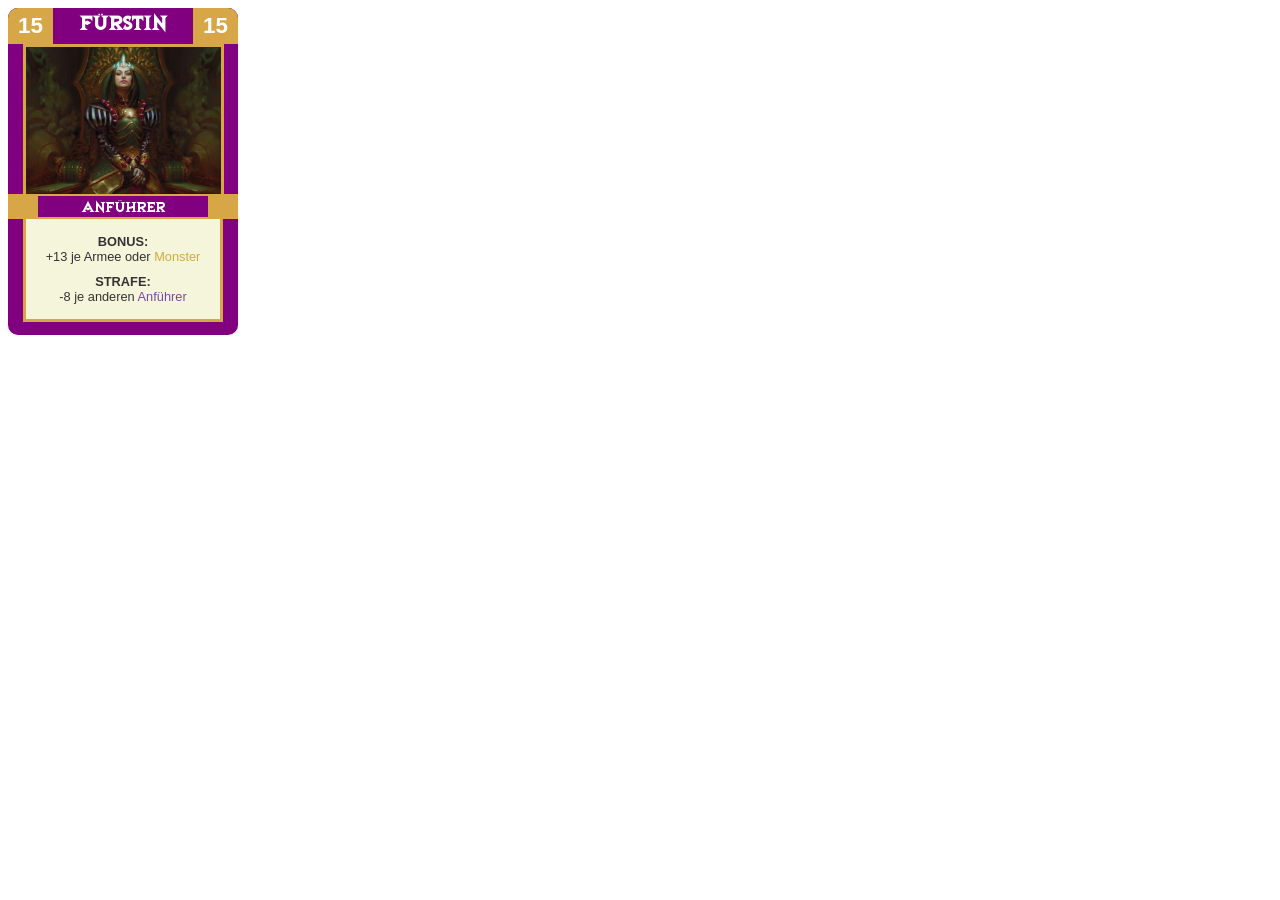
<file: testcard/index.html>
<!DOCTYPE html>
<html lang="de">
<head>
  <meta charset="UTF-8">
  <title>Test card</title>
  <style>
    @font-face {
        font-family: 'dungeondepths';
        src: url('./DungeonDepths.ttf');
    }

    .card {
      width: 230px;
      border-radius: 10px;
      /*border: 5px solid var(--border-color, purple);*/
      overflow: hidden;
      font-family: sans-serif;
      background-color: var(--border-color, purple);
    }

    .card-header {
      background-color: var(--border-color, purple);
      color: white;
      text-align: center;
      padding: 0;
      font-weight: bold;
      font-size: 1.4em;
      position: relative;
    }

    .header-text {
        float: center;
        font-size: 0.5em;
        vertical-align: middle;
        line-height: normal;
    }

    .header-text, .card-category {
        font-family: dungeondepths;
    }

    .card-value {
      font-size: 1em;
      background-color: #d6a647;
      color: white;
      padding: 5px 10px;
      border-radius: 5px;
    }

    .card-value.left {
      float: left;
      border-radius: 5px 0 0 0;
    }

    .card-value.right {
      float: right;
      border-radius: 0 5px 0 0;
    }

    .card-image {
      border-width: 3px 3px 0 3px;
      border-style: solid;
      border-color: #d6a647;
      background-color: var(--border-color, purple);
      margin: 0 15px;
      width: 195px;
      height: auto;
    }

    .card-category-bar {
      margin-top: -4px;
      background-color: #d6a647;
      color: white;
      text-align: center;
      padding: 2px 30px;
      font-weight: bold;
    }

    .card-category {
        background-color: var(--border-color, purple);
        padding: 2px 0;
        font-size: 0.5em;
        font-weight: lighter;
    }

    .card-text {
      background-color: beige;
      border-width: 0 3px 3px 3px;
      border-color: #d6a647;
      border-style: solid;
      margin: 0 15px 12.5px 15px;
      padding: 15px 5px;
      font-size: 0.80em;
      color: #333;
      display: block;
      text-align: center;
    }

    .bonus-header, .penalty-header {
        font-weight: bold;
    }

    .card-text .bonus-text {
      margin-bottom: 10px;
    }

    :root {
  --land-color: #3b1d13;
  --flood-color:  #41437c;
  --weather-color: #a6bced;
  --flame-color: #b44347;
  --army-color: #312b2f;
  --wizard-color: #e056a3;
  --leader-color: #7b48a4;
  --beast-color: #60a35c;
  --monster-color: #c9ad3a;
  --weapon-color: #878586;
  --artifact-color: #d24e37;
  --wild-color: #c6c2c3;
  --building-color: #463153;
  --outsider-color: #fba934;
  --undead-color: #004e4a;
  --cursed-item-color: #900c3f;
  --header-border: 6px;
}

li.land {
  background-color: var(--land-color);
}

span.land {
  color: var(--land-color);
}

#land-header {
  border-right: solid var(--land-color) var(--header-border);
}

li.flood {
  background-color: var(--flood-color);
}

span.flood {
  color: var(--flood-color);
}

#flood-header {
  border-right: solid var(--flood-color) var(--header-border);
}

li.weather {
  background-color: var(--weather-color);
}

span.weather {
  color: var(--weather-color);
}

#weather-header {
  border-right: solid var(--weather-color) var(--header-border);
}

li.flame {
  background-color: var(--flame-color);
}

span.flame {
  color: var(--flame-color);
}

#flame-header {
  border-right: solid var(--flame-color) var(--header-border);
}

li.army {
  background-color: var(--army-color);
}

span.army {
  color: var(--army-color);
}

#army-header {
  border-right: solid var(--army-color) var(--header-border);
}

li.wizard {
  background-color: var(--wizard-color);
}

span.wizard {
  color: var(--wizard-color);
}

#wizard-header {
  border-right: solid var(--wizard-color) var(--header-border);
}

li.leader {
  background-color: var(--leader-color);
}

span.leader {
  color: var(--leader-color);
}

#leader-header {
  border-right: solid var(--leader-color) var(--header-border);
}

li.beast {
  background-color: var(--beast-color);
}

li.beastflame {
  background: linear-gradient(to right, var(--beast-color) 50%, var(--flame-color) 50%);
}

li.beastflameweather {
  background: linear-gradient(to right, var(--beast-color) 33%, var(--flame-color) 33%, var(--flame-color) 66%, var(--weather-color) 66%);
}

span.beast {
  color: var(--beast-color);
}

#beast-header {
  border-right: solid var(--beast-color) var(--header-border);
}

li.monster {
  background-color: var(--monster-color);
}

span.monster {
  color: var(--monster-color);
}

#monster-header {
  border-right: solid var(--monster-color) var(--header-border);
}

li.weapon {
  background-color: var(--weapon-color);
}

span.weapon {
  color: var(--weapon-color);
}

#weapon-header {
  border-right: solid var(--weapon-color) var(--header-border);
}

li.artifact {
  background-color: var(--artifact-color);
}

span.artifact {
  color: var(--artifact-color);
}

#artifact-header {
  border-right: solid var(--artifact-color) var(--header-border);
}

li.wild {
  background-color: var(--wild-color);
}

span.wild {
  color: var(--wild-color);
}

#wild-header {
  border-right: solid var(--wild-color) var(--header-border);
}

li.building {
  background-color: var(--building-color);
}

span.building {
  color: var(--building-color);
}

#building-header {
  border-right: solid var(--building-color) var(--header-border);
}

li.outsider {
  background-color: var(--outsider-color);
}

span.outsider {
  color: var(--outsider-color);
}

#outsider-header {
  border-right: solid var(--outsider-color) var(--header-border);
}

li.undead {
  background-color: var(--undead-color);
}

span.undead {
  color: var(--undead-color);
}

#undead-header {
  border-right: solid var(--undead-color) var(--header-border);
}
  </style>
</head>
<body>

<div class="card" style="--border-color: purple;">
  <div class="card-header">
    <div class="card-value left">15</div>
    <span class="header-text">FÜRSTIN</span>
    <div class="card-value right">15</div>
  </div>
  <img src="RG17.jpg" alt="Card Image" class="card-image">
  <div class="card-category-bar">
    <div class="card-category">ANFÜHRER</div>
  </div>
  <div class="card-text">
    <div class="bonus-header">BONUS:</div>
    <div class="bonus-text">+13 je <span class="army">Armee</span> oder <span class="monster">Monster</span></div>
    <div class="penalty-header">STRAFE:</div>
    <div class="penalty-text">-8 je anderen <span class="leader">Anführer</span></div>
  </div>
</div>

</body>
</html>
</file>
